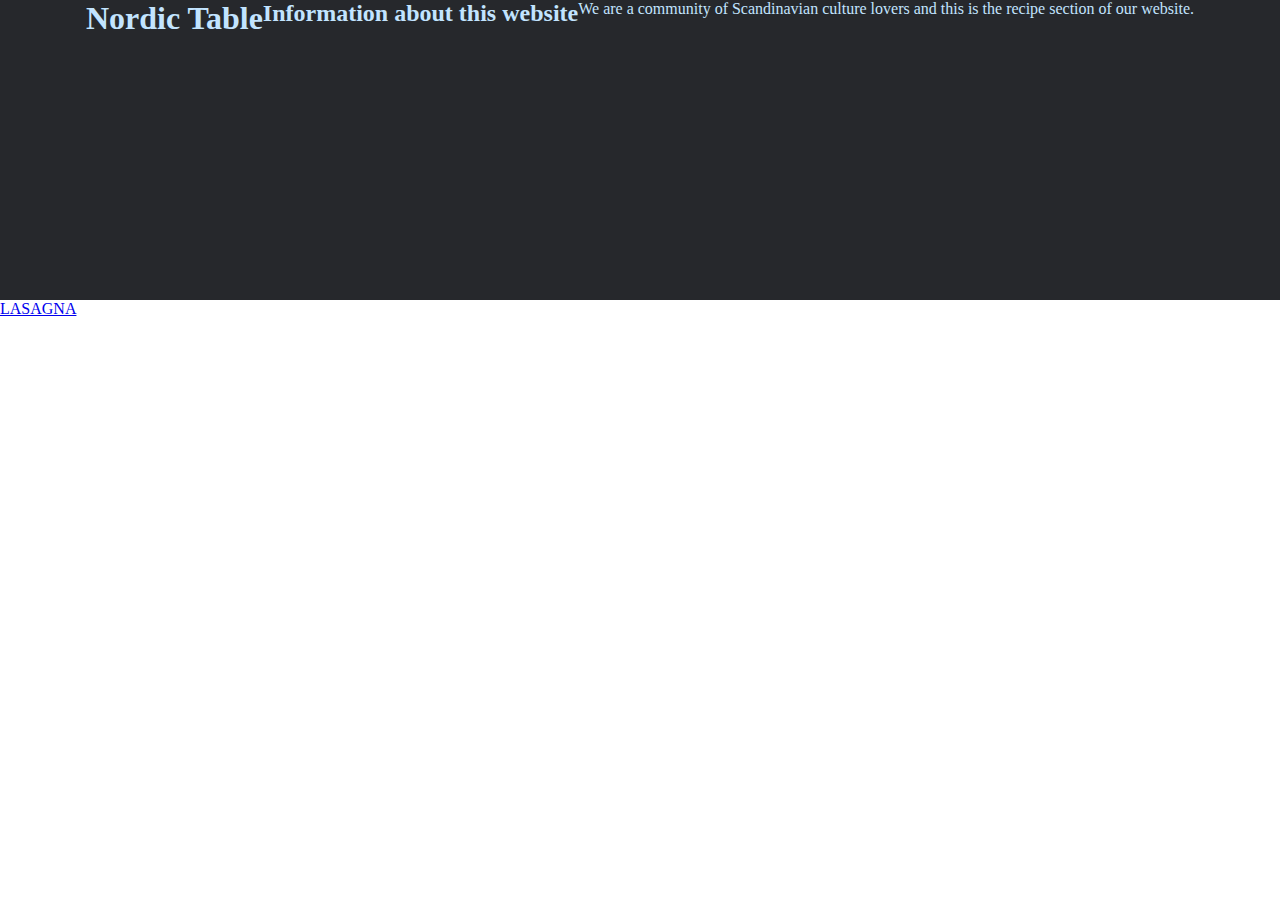
<file: index.html>
<!DOCTYPE html>
<html lang="en">
    <head>
<meta charset="UTF-8">
<title>Nordic Table</title>
<link rel="stylesheet" href="stylesforindex1.css">   
</head>
    <body>
        <div class="box1">
            <h1>Nordic Table</h1></br>
            <h2>Information about this website</h2>
            <p>We are a community of Scandinavian culture lovers and this is the recipe section of our website.</p>
        </div>
    <a href="recipes/lasagna.html">LASAGNA</a>
</html>
</file>
<file: stylesforindex1.css>
.box1 {
    color: #C2E4FF;
    background-color: #26282C;
    display: flex;
    height: 300px;
    justify-content: center;
    flex: auto;
}

* {
    box-sizing: border-box;
    margin: 0;
    padding: 0;

}
</file>
